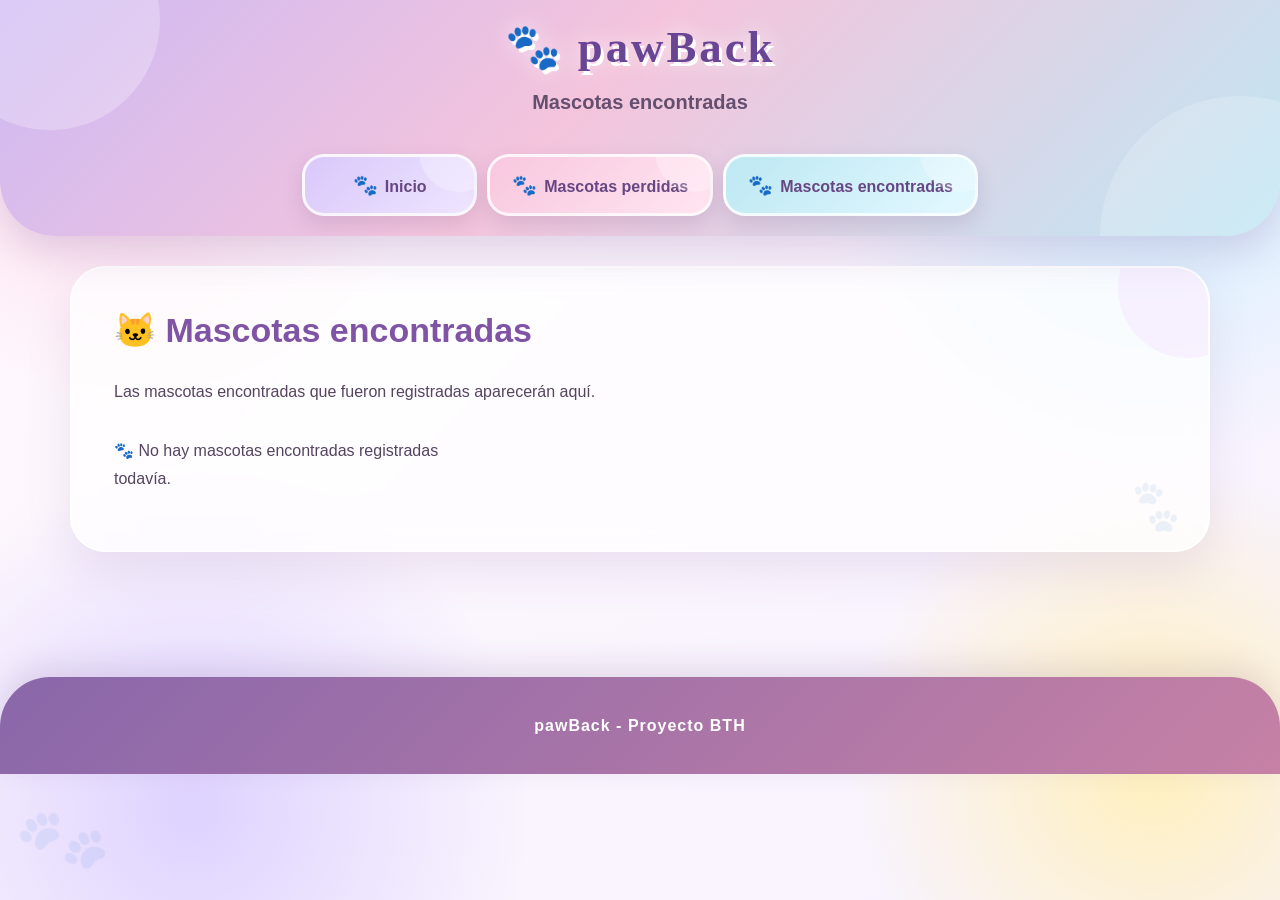
<file: encontradas.html>
<!DOCTYPE html>
<html lang="es">

<head>
    <meta charset="UTF-8">
    <meta name="viewport" content="width=device-width, initial-scale=1.0">

    <title>pawBack - Mascotas Encontradas</title>
    <link rel="stylesheet" href="estilo.css">
</head>

<body>

    <header>
        <h1>🐾 pawBack</h1>
        <p>Mascotas encontradas</p>

        <nav>
            <a href="index.html">Inicio</a>
            <a href="perdidas.html">Mascotas perdidas</a>
            <a href="encontradas.html">Mascotas encontradas</a>
        </nav>
    </header>

    <main>

        <section>
    <h2>🐱 Mascotas encontradas</h2>

    <p>Las mascotas encontradas que fueron registradas aparecerán aquí.</p>

    <div id="listaMascotas"></div>
</section>

<script>
    const lista = document.getElementById("listaMascotas");
    const mascotas = JSON.parse(localStorage.getItem("mascotas")) || [];

    const encontradas = mascotas.filter(mascota => mascota.estado === "Encontrada");

    if (encontradas.length === 0) {
        lista.innerHTML = "<p>🐾 No hay mascotas encontradas registradas todavía.</p>";
    } else {
        encontradas.forEach(mascota => {
            lista.innerHTML += `
                <div class="mascota">
                    ${mascota.foto ? `<img src="${mascota.foto}" alt="Foto de ${mascota.nombre}" style="width:250px; border-radius:15px;">` : ""}
                    <h3>🐾 ${mascota.nombre}</h3>
                    <p><strong>Tipo:</strong> ${mascota.tipo}</p>
                    <p><strong>🐶 Raza:</strong> ${mascota.raza}</p>
                   <p><strong>📞 Contacto:</strong> ${mascota.contacto || "No registrado"}</p>
<p><strong>📍 Departamento:</strong> ${mascota.departamento || "No registrado"}</p>
<p><strong>📍 Zona:</strong> ${mascota.lugar || "No registrado"}</p>
                    <p><strong>📝 Descripción:</strong> ${mascota.descripcion}</p>
                    <button>🔎 Ver información</button>
                </div>
            `;
        });
    }
</script>

    </main>

    <footer>
        <p>pawBack - Proyecto BTH</p>
    </footer>

</body>

</html>
</file>
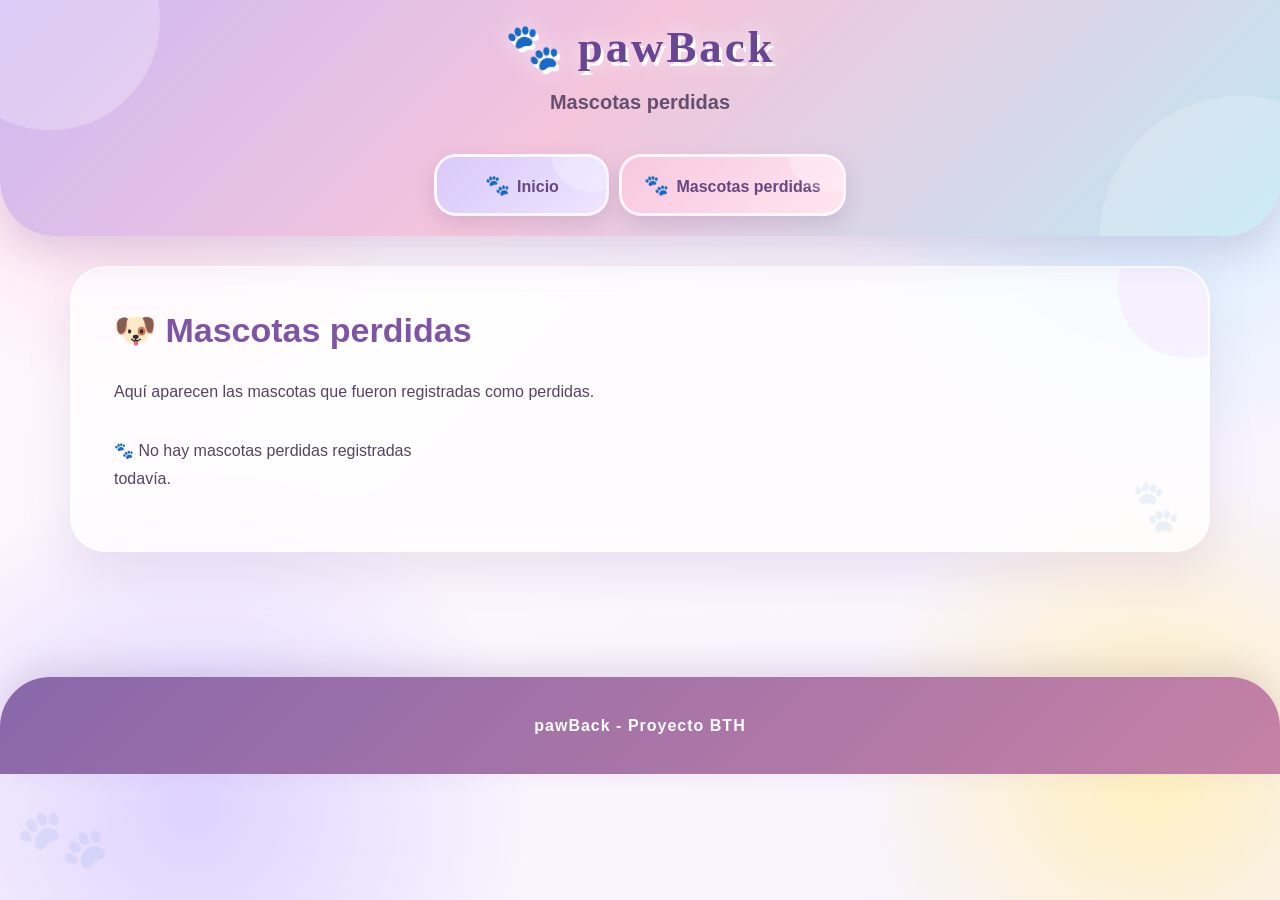
<file: perdidas.html>
<!DOCTYPE html>
<html lang="es">

<head>
    <meta charset="UTF-8">
    <meta name="viewport" content="width=device-width, initial-scale=1.0">

    <title>pawBack - Mascotas Perdidas</title>
    <link rel="stylesheet" href="estilo.css">
</head>

<body>

    <header>
        <h1>🐾 pawBack</h1>
        <p>Mascotas perdidas</p>

        <nav>
            <a href="index.html">Inicio</a>
            <a href="perdidas.html">Mascotas perdidas</a>
        </nav>
    </header>

    <main>

        <section>
    <h2>🐶 Mascotas perdidas</h2>

    <p>
        Aquí aparecen las mascotas que fueron registradas como perdidas.
    </p>

    <div id="listaMascotas"></div>
</section>

<script>
const lista = document.getElementById("listaMascotas");
const mascotas = JSON.parse(localStorage.getItem("mascotas")) || [];
const perdidas = mascotas.filter(m => m.estado === "Perdida");

if (perdidas.length === 0) {
    lista.innerHTML = "<p>🐾 No hay mascotas perdidas registradas todavía.</p>";
}

perdidas.forEach(mascota => {
    const tarjeta = document.createElement("div");
    tarjeta.className = "mascota";

    const titulo = document.createElement("h3");
    titulo.textContent = "🐾 " + (mascota.nombre || "Mascota");
    tarjeta.appendChild(titulo);

    if (mascota.foto) {
        const foto = document.createElement("img");
        foto.src = mascota.foto;
        foto.alt = "Foto de " + (mascota.nombre || "la mascota");
        foto.style.cssText =
            "width:250px;max-width:100%;border-radius:15px;display:block;margin:12px 0;";
        tarjeta.appendChild(foto);
    }

    const datos = [
    ["Estado", mascota.estado],
    ["Departamento", mascota.departamento],
    ["Tipo", mascota.tipo],
    ["Raza", mascota.raza],
    ["Zona", mascota.lugar],
    ["Descripción", mascota.descripcion],
    ["Contacto", mascota.contacto]
];

    datos.forEach(([etiqueta, valor]) => {
        const p = document.createElement("p");
        const fuerte = document.createElement("strong");
        fuerte.textContent = etiqueta + ": ";
        p.appendChild(fuerte);
        p.appendChild(document.createTextNode(valor || "No registrado"));
        tarjeta.appendChild(p);
    });

    // Botón de WhatsApp
    const numero = String(mascota.contacto || "").replace(/\D/g, "");
    let numeroWhatsApp = numero;

    if (numeroWhatsApp.length === 8) {
        numeroWhatsApp = "591" + numeroWhatsApp;
    }

    if (numeroWhatsApp.startsWith("591") &&
        numeroWhatsApp.length === 11) {
        const whatsapp = document.createElement("a");
        whatsapp.href = "https://wa.me/" + numeroWhatsApp;
        whatsapp.target = "_blank";
        whatsapp.rel = "noopener noreferrer";
        whatsapp.textContent = "💬 Contactar por WhatsApp";
        whatsapp.style.cssText =
            "display:inline-block;background:#25D366;color:white;padding:12px 16px;border-radius:25px;text-decoration:none;font-weight:bold;margin:5px;";
        tarjeta.appendChild(whatsapp);
    }

    // Botón para crear la ficha imprimible
    const botonPDF = document.createElement("button");
    botonPDF.type = "button";
    botonPDF.textContent = "📄 Crear ficha para imprimir";
    botonPDF.style.cssText =
        "display:inline-block;background:#7045B5;color:white;padding:12px 16px;border:0;border-radius:25px;cursor:pointer;font-weight:bold;margin:5px;";

    botonPDF.addEventListener("click", function () {
        const ventana = window.open("", "_blank");

        if (!ventana) {
            alert("Permite las ventanas emergentes para crear la ficha.");
            return;
        }

        const escapar = texto => String(texto || "No registrado")
            .replace(/&/g, "&amp;")
            .replace(/</g, "&lt;")
            .replace(/>/g, "&gt;")
            .replace(/"/g, "&quot;");

        const fotoHTML = mascota.foto
            ? '<img class="foto" src="' +
              escapar(mascota.foto) +
              '" alt="Foto de la mascota">'
            : '<div class="sin-foto">Foto no disponible</div>';

        const contenido = `
        <!DOCTYPE html>
        <html lang="es">
        <head>
          <meta charset="UTF-8">
          <meta name="viewport" content="width=device-width, initial-scale=1">
          <title>Ficha pawBack - ${escapar(mascota.nombre)}</title>
          <style>
            @page { size: A4; margin: 15mm; }
            * { box-sizing: border-box; }
            body {
              font-family: Arial, sans-serif;
              color: #302345;
              margin: 0;
              background: white;
            }
            .afiche {
              border: 3px solid #8c63c7;
              border-radius: 18px;
              padding: 24px;
              text-align: center;
            }
            .marca {
              color: #7045B5;
              font-size: 18px;
              font-weight: bold;
              letter-spacing: 2px;
            }
            h1 {
              color: #57358D;
              font-size: 27px;
              margin: 12px 0;
            }
            .estado {
              background: #eee5ff;
              color: #57358D;
              padding: 10px;
              border-radius: 20px;
              font-weight: bold;
              margin-bottom: 18px;
            }
            .foto {
              display: block;
              width: auto;
              max-width: 100%;
              height: auto;
              max-height: 300px;
              object-fit: contain;
              margin: 0 auto 18px;
              border-radius: 12px;
            }
            .sin-foto {
              padding: 40px 10px;
              background: #f5f0ff;
              margin-bottom: 18px;
            }
            .datos {
              text-align: left;
              line-height: 1.6;
              overflow-wrap: anywhere;
            }
            .datos p {
              border-bottom: 1px solid #e6dcf5;
              padding-bottom: 7px;
            }
            .contacto {
              background: #7045B5;
              color: white;
              border-radius: 12px;
              padding: 15px;
              font-size: 18px;
              overflow-wrap: anywhere;
            }
            .pie {
              color: #7045B5;
              margin-top: 20px;
              font-size: 13px;
            }
            .imprimir {
              background: #7045B5;
              color: white;
              padding: 12px 20px;
              border: 0;
              border-radius: 20px;
              margin: 15px;
              cursor: pointer;
            }
            @media print {
              .imprimir { display: none; }
              .afiche { break-inside: avoid; }
            }
          </style>
        </head>
        <body>
          <div class="afiche">
            <div class="marca">🐾 pawBack</div>
            <h1>${escapar(mascota.nombre || "Mascota")}</h1>
            <div class="estado">
              ${escapar(mascota.estado || "Estado no registrado").toUpperCase()}
            </div>
            ${fotoHTML}
            <div class="datos">
              <p><strong>Tipo:</strong> ${escapar(mascota.tipo)}</p>
              <p><strong>Raza:</strong> ${escapar(mascota.raza)}</p>
              <p><strong>Zona:</strong> ${escapar(mascota.lugar)}</p>
              <p><strong>Descripción:</strong> ${escapar(mascota.descripcion)}</p>
            </div>
            <div class="contacto">
              <strong>📞 CONTACTO</strong><br>
              ${escapar(mascota.contacto)}
            </div>
            <div class="pie">
              Ayúdanos a compartir esta información.<br>
              pawBack — Proyecto BTH
            </div>
          </div>
          <div style="text-align:center">
            <button class="imprimir" onclick="window.print()">
              🖨️ Imprimir / Guardar como PDF
            </button>
          </div>
          <script>
            window.onload = function() {
              const imagen = document.querySelector(".foto");
              if (imagen && !imagen.complete) {
                imagen.onload = function() {};
              }
            };
          <\/script>
        </body>
        </html>`;

        ventana.document.open();
        ventana.document.write(contenido);
        ventana.document.close();
    });

    tarjeta.appendChild(botonPDF);

// Botón para eliminar una mascota
const botonEliminar = document.createElement("button");
botonEliminar.type = "button";
botonEliminar.textContent = "🗑️ Eliminar mascota";
botonEliminar.style.cssText =
    "background:#dc3545;color:white;padding:12px 16px;border:0;border-radius:25px;cursor:pointer;font-weight:bold;margin:5px;";

botonEliminar.addEventListener("click", function () {
    if (!confirm("¿Deseas eliminar a " + (mascota.nombre || "esta mascota") + "?")) {
        return;
    }

    const todasLasMascotas =
        JSON.parse(localStorage.getItem("mascotas")) || [];

    const indice = todasLasMascotas.indexOf(mascota);

    if (indice !== -1) {
        todasLasMascotas.splice(indice, 1);
        localStorage.setItem("mascotas", JSON.stringify(todasLasMascotas));
        alert("Mascota eliminada correctamente.");
        location.reload();
    }
});

tarjeta.appendChild(botonEliminar);
lista.appendChild(tarjeta);
});
</script>
    

    

    </main>

    <footer>
        <p>pawBack - Proyecto BTH</p>
    </footer>

</body>

</html>
</file>
<file: estilo.css>
/* =========================================================
   🐾 PAWBACK
   DISEÑO PASTEL PREMIUM
   ========================================================= */

* {
    box-sizing: border-box;
}

html {
    scroll-behavior: smooth;
}

body {
    margin: 0;
    font-family: "Trebuchet MS", Arial, sans-serif;

    color: #55445f;

    background:
        radial-gradient(circle at 10% 10%, #ffd9eb 0, transparent 22%),
        radial-gradient(circle at 90% 15%, #cfefff 0, transparent 24%),
        radial-gradient(circle at 15% 90%, #ded2ff 0, transparent 25%),
        radial-gradient(circle at 90% 85%, #fff0bd 0, transparent 22%),
        linear-gradient(135deg, #fff8fc, #f7f2ff);

    min-height: 100vh;
}


/* =========================================================
   ✨ DECORACIÓN GENERAL
   ========================================================= */

body::before {
    content: "✦  ♡  ✦  🐾  ✦  ♡  ✦";

    position: fixed;
    top: 18px;
    right: 25px;

    color: rgba(145, 104, 180, 0.18);

    font-size: 25px;
    letter-spacing: 8px;

    pointer-events: none;
    z-index: 0;
}

body::after {
    content: "🐾";

    position: fixed;
    left: 18px;
    bottom: 20px;

    font-size: 70px;

    opacity: 0.08;

    transform: rotate(-20deg);

    pointer-events: none;
}


/* =========================================================
   🌸 ENCABEZADO
   ========================================================= */

header {
    position: relative;

    padding: 65px 20px 50px;

    text-align: center;

    overflow: hidden;

    background:
        linear-gradient(
            135deg,
            #cdb9f3,
            #f4c4dc 45%,
            #bfe7f3
        );

    border-bottom-left-radius: 55px;
    border-bottom-right-radius: 55px;

    box-shadow:
        0 15px 40px rgba(117, 78, 145, 0.22);

    z-index: 2;
}


/* círculos decorativos */

header::before {
    content: "";

    position: absolute;

    width: 220px;
    height: 220px;

    background: rgba(255, 255, 255, 0.25);

    border-radius: 50%;

    top: -90px;
    left: -60px;
}

header::after {
    content: "";

    position: absolute;

    width: 280px;
    height: 280px;

    background: rgba(255, 255, 255, 0.18);

    border-radius: 50%;

    right: -100px;
    bottom: -140px;
}


/* =========================================================
   🐾 TÍTULO
   ========================================================= */

header h1 {
    position: relative;
    z-index: 2;
    font-family: cursive;

    margin: 0;

    color: #694596;

    font-size: clamp(48px, 8vw, 76px);

    letter-spacing: 3px;

    text-shadow:
        3px 4px 0 #ffffff,
        0 0 25px rgba(255,255,255,0.8);

    animation: tituloFlota 3s ease-in-out infinite;
}

header p {
    position: relative;
    z-index: 2;

    margin: 12px auto 35px;

    max-width: 650px;

    color: #654f6e;

    font-size: 20px;
    font-weight: bold;
}


/* =========================================================
   💜 MENÚ
   ========================================================= */

nav {
    position: relative;
    z-index: 3;

    display: flex;

    justify-content: center;
    align-items: center;

    flex-wrap: wrap;

    gap: 15px;
}

nav a {
    position: relative;

    display: inline-block;

    min-width: 175px;

    padding: 16px 22px;

    color: #674783;

    text-decoration: none;

    font-weight: bold;

    border-radius: 22px;

    border: 3px solid rgba(255,255,255,0.8);

    box-shadow:
        0 8px 20px rgba(95, 66, 120, 0.16);

    transition:
        transform 0.3s,
        box-shadow 0.3s;

    overflow: hidden;
}

nav a::before {
    content: "🐾";

    margin-right: 7px;

    font-size: 20px;
}

nav a::after {
    content: "";

    position: absolute;

    width: 80px;
    height: 80px;

    background: rgba(255,255,255,0.25);

    border-radius: 50%;

    top: -45px;
    right: -25px;
}

nav a:nth-child(1) {
    background: linear-gradient(135deg, #d9c8fa, #eee5ff);
}

nav a:nth-child(2) {
    background: linear-gradient(135deg, #f8c7df, #ffe5f0);
}

nav a:nth-child(3) {
    background: linear-gradient(135deg, #bde8f3, #e3f8ff);
}

nav a:nth-child(4) {
    background: linear-gradient(135deg, #f7dfa1, #fff1c7);
}

nav a:hover {
    transform: translateY(-8px) scale(1.06);

    box-shadow:
        0 15px 30px rgba(106, 72, 135, 0.25),
        0 0 20px rgba(255,255,255,0.8);
}


/* =========================================================
   🌷 CONTENIDO
   ========================================================= */

main {
    position: relative;
    z-index: 1;

    width: 90%;
    max-width: 1100px;

    margin: 55px auto;
}

section {
    position: relative;

    margin-bottom: 40px;

    padding: 42px;

    background: rgba(255,255,255,0.72);

    border: 2px solid rgba(255,255,255,0.9);

    border-radius: 35px;

    box-shadow:
        0 18px 45px rgba(120, 83, 145, 0.12);

    backdrop-filter: blur(12px);

    overflow: hidden;

    transition: transform 0.3s, box-shadow 0.3s;
}

section:hover {
    transform: translateY(-4px);

    box-shadow:
        0 22px 50px rgba(120, 83, 145, 0.18);
}

section::before {
    content: "";

    position: absolute;

    width: 140px;
    height: 140px;

    border-radius: 50%;

    background: #f2ddff;

    opacity: 0.35;

    right: -50px;
    top: -50px;
}

section::after {
    content: "🐾";

    position: absolute;

    right: 25px;
    bottom: 18px;

    font-size: 45px;

    opacity: 0.08;

    transform: rotate(18deg);
}


/* =========================================================
   📝 TÍTULOS
   ========================================================= */

h2 {
    position: relative;
    z-index: 2;

    color: #8054a5;

    font-size: 34px;

    margin-top: 0;
}

h3 {
    position: relative;
    z-index: 2;

    color: #cf729d;

    font-size: 23px;
}

p {
    line-height: 1.7;

    font-size: 16px;
}


/* =========================================================
   🐶 TARJETAS DE MASCOTAS
   ========================================================= */

.mascota {
    position: relative;

    margin: 28px 0;

    padding: 30px;

    background:
        linear-gradient(
            145deg,
            rgba(255,255,255,0.95),
            rgba(248,239,255,0.95)
        );

    border: 3px solid #e7d5f5;

    border-radius: 30px;

    box-shadow:
        0 10px 25px rgba(107, 76, 130, 0.12);

    transition:
        transform 0.35s,
        box-shadow 0.35s;
}

.mascota:hover {
    transform: translateY(-9px) scale(1.015);

    box-shadow:
        0 20px 40px rgba(107, 76, 130, 0.2);
}

.mascota::before {
    content: "🐾";

    position: absolute;

    top: 15px;
    right: 20px;

    font-size: 35px;

    opacity: 0.12;
}

.mascota h3 {
    font-size: 30px;

    margin-top: 15px;
}

.mascota img {
    display: block;

    width: min(100%, 360px);
    height: 260px;

    object-fit: cover;

    margin: 0 auto 25px;

    border-radius: 28px;

    border: 6px solid white;

    box-shadow:
        0 12px 28px rgba(76, 57, 90, 0.2);

    transition: transform 0.35s;
}

.mascota:hover img {
    transform: scale(1.03) rotate(-1deg);
}

.mascota p {
    background: #f6edff;

    padding: 12px 16px;

    border-radius: 16px;

    border-left: 5px solid #c9a6e8;
}


/* =========================================================
   🔘 BOTONES
   ========================================================= */

button,
.boton {
    position: relative;
    display: inline-block;

    padding: 15px 26px;
    margin-top: 15px;

    border: none;
    border-radius: 22px;

    background: linear-gradient(135deg, #9874ca, #d989b0);

    color: white;

    font-size: 16px;
    font-weight: bold;

    text-decoration: none;
    cursor: pointer;

    box-shadow: 0 9px 20px rgba(113, 72, 140, 0.22);

    transition: transform 0.3s, box-shadow 0.3s;
}

button::before,
.boton::before {
    content: "🐾 ";
    font-size: 18px;
}

button:hover,
.boton:hover {
    transform: translateY(-5px) scale(1.05);

    box-shadow:
        0 15px 28px rgba(113, 72, 140, 0.3),
        0 0 20px rgba(217, 137, 176, 0.35);
}


/* =========================================================
   📝 FORMULARIO
   ========================================================= */

form {
    position: relative;

    padding: 32px;

    background:
        linear-gradient(
            145deg,
            #fffafd,
            #f3ecff
        );

    border: 3px solid #ead9f6;

    border-radius: 30px;

    box-shadow:
        0 12px 30px rgba(118, 83, 145, 0.1);
}

form::before {
    content: "🐶";

    position: absolute;

    top: 20px;
    right: 25px;

    font-size: 45px;

    opacity: 0.12;
}

form label {
    display: inline-block;

    margin-top: 10px;

    color: #76558e;

    font-weight: bold;

    font-size: 16px;
}

form input,
form select,
form textarea {
    width: 100%;
    max-width: 700px;

    margin-top: 8px;

    padding: 15px;

    border: 2px solid #dbc8ed;

    border-radius: 16px;

    background: rgba(255,255,255,0.9);

    color: #5d4b66;

    font-size: 16px;

    outline: none;

    transition:
        border 0.3s,
        box-shadow 0.3s,
        transform 0.2s;
}

form input:focus,
form select:focus,
form textarea:focus {
    border-color: #a987ce;

    box-shadow:
        0 0 0 4px rgba(169,135,206,0.15);

    transform: translateY(-2px);
}

form textarea {
    min-height: 130px;

    resize: vertical;
}
/* =========================================================
   📸 VISTA PREVIA
   ========================================================= */

#vistaPrevia {
    max-width: 300px;

    margin-top: 10px;

    border: 5px solid white;

    border-radius: 25px;

    box-shadow:
        0 10px 25px rgba(80,60,100,0.18);
}


/* =========================================================
   🐾 HUELLITAS
   ========================================================= */

.huellas-caminando {
    position: fixed;

    bottom: 30px;
    left: 0;

    width: 100%;
    height: 80px;

    z-index: 9999;

    pointer-events: none;

    animation:
        moverHuellas 6s linear forwards;
}

.huellas-caminando span {
    position: absolute;

    font-size: 30px;
}

.huellas-caminando span:nth-child(1) {
    left: 0;
    bottom: 0;
}

.huellas-caminando span:nth-child(2) {
    left: 45px;
    bottom: 30px;
}

.huellas-caminando span:nth-child(3) {
    left: 90px;
    bottom: 0;
}

.huellas-caminando span:nth-child(4) {
    left: 135px;
    bottom: 30px;
}

.huellas-caminando span:nth-child(5) {
    left: 180px;
    bottom: 0;
}

.huellas-caminando span:nth-child(6) {
    left: 225px;
    bottom: 30px;
}

.huellas-caminando span:nth-child(7) {
    left: 270px;
    bottom: 0;
}

@keyframes moverHuellas {

    from {
        transform: translateX(-350px);

        opacity: 1;
    }

    to {
        transform: translateX(100vw);

        opacity: 0;
    }
}
/* =========================================================
   ✨ ANIMACIÓN DEL TÍTULO
   ========================================================= */

@keyframes tituloFlota {

    0% {
        transform: translateY(0);
    }

    50% {
        transform: translateY(-5px);
    }

    100% {
        transform: translateY(0);
    }
}


/* =========================================================
   🌈 PIE DE PÁGINA
   ========================================================= */

footer {
    position: relative;

    margin-top: 70px;

    padding: 35px 20px;

    text-align: center;

    color: white;

    background:
        linear-gradient(
            135deg,
            #8967aa,
            #c681a5
        );

    border-top-left-radius: 50px;
    border-top-right-radius: 50px;

    box-shadow:
        0 -10px 30px rgba(100,70,120,0.15);
}

footer p {
    margin: 0;

    font-weight: bold;

    letter-spacing: 1px;
}


/* =========================================================
   📱 CELULAR
   ========================================================= */

@media (max-width: 700px) {

    header {
        padding: 45px 15px 35px;

        border-bottom-left-radius: 35px;
        border-bottom-right-radius: 35px;
    }

    header h1 {
        font-size: 45px;
    }

    header p {
        font-size: 17px;
    }

    nav {
        gap: 10px;
    }

    nav a {
        width: 90%;

        min-width: unset;
    }

    main {
        width: 94%;

        margin: 30px auto;
    }

    section {
        padding: 25px 20px;

        border-radius: 25px;
    }

    h2 {
        font-size: 28px;
    }

    .mascota {
        padding: 20px;
    }

    .mascota img {
        width: 100%;
        height: auto;
    }

    form {
        padding: 22px;
    }
}
/* ===================================
   PAWBACK: DISEÑO RESPONSIVE
   Celulares, tablets y computadoras
=================================== */

/* Evita que los elementos se salgan de la pantalla */
* {
    box-sizing: border-box;
}

html {
    width: 100%;
    overflow-x: hidden;
}

body {
    width: 100%;
    max-width: 100%;
    margin: 0;
    overflow-x: hidden;
}

/* Imágenes adaptables */
img {
    max-width: 100%;
    height: auto;
}

/* Encabezado adaptable */
header {
    width: 100%;
    padding: 20px 15px;
    text-align: center;
}

header h1 {
    font-size: clamp(1.7rem, 4vw, 2.8rem);
}

/* Menú de navegación */
nav {
    display: flex;
    justify-content: center;
    align-items: center;
    flex-wrap: wrap;
    gap: 10px;
    width: 100%;
}

nav a {
    max-width: 100%;
    text-align: center;
    overflow-wrap: anywhere;
}

/* Contenido principal */
main {
    width: 100%;
    max-width: 1200px;
    margin: 0 auto;
    padding: 20px;
}

/* Secciones */
section {
    width: 100%;
    max-width: 100%;
    margin: 0 auto 25px;
    overflow-wrap: break-word;
}

/* Listado de mascotas */
#listaMascotas {
    display: grid;
    grid-template-columns: repeat(
        auto-fit,
        minmax(min(100%, 260px), 1fr)
    );
    gap: 20px;
    width: 100%;
}

/* Tarjetas de mascotas */
.mascota {
    min-width: 0;
    width: 100%;
    max-width: 100%;
    overflow-wrap: anywhere;
}

/* Fotografías de las mascotas */
.mascota img {
    display: block;
    width: 100%;
    max-width: 100%;
    height: auto;
    object-fit: contain;
    margin: 10px auto;
}

/* Formularios */
form {
    width: 100%;
    max-width: 100%;
}

input,
select,
textarea {
    width: 100%;
    max-width: 100%;
    min-width: 0;
    font-size: 16px;
    padding: 12px;
}

textarea {
    resize: vertical;
}

/* Botones fáciles de pulsar */
button,
.boton {
    max-width: 100%;
    min-height: 44px;
    padding: 12px 16px;
    cursor: pointer;
    overflow-wrap: anywhere;
}

/* Tablets */
@media (min-width: 600px) {
    main {
        padding: 25px;
    }

    #listaMascotas {
        grid-template-columns: repeat(2, minmax(0, 1fr));
    }
}

/* Computadoras */
@media (min-width: 900px) {
    main {
        padding: 30px;
    }

    #listaMascotas {
        grid-template-columns: repeat(3, minmax(0, 1fr));
    }
}

/* Celulares */
@media (max-width: 599px) {
    header {
        padding: 18px 12px;
    }

    nav {
        flex-direction: column;
        gap: 8px;
    }

    nav a {
        width: 100%;
        padding: 10px;
    }

    main {
        padding: 12px;
    }

    section {
        padding: 15px;
    }

    h2 {
        font-size: 1.4rem;
    }

    p {
        overflow-wrap: anywhere;
    }

    button,
    .boton {
        width: 100%;
        margin-top: 8px;
    }
}
</file>
